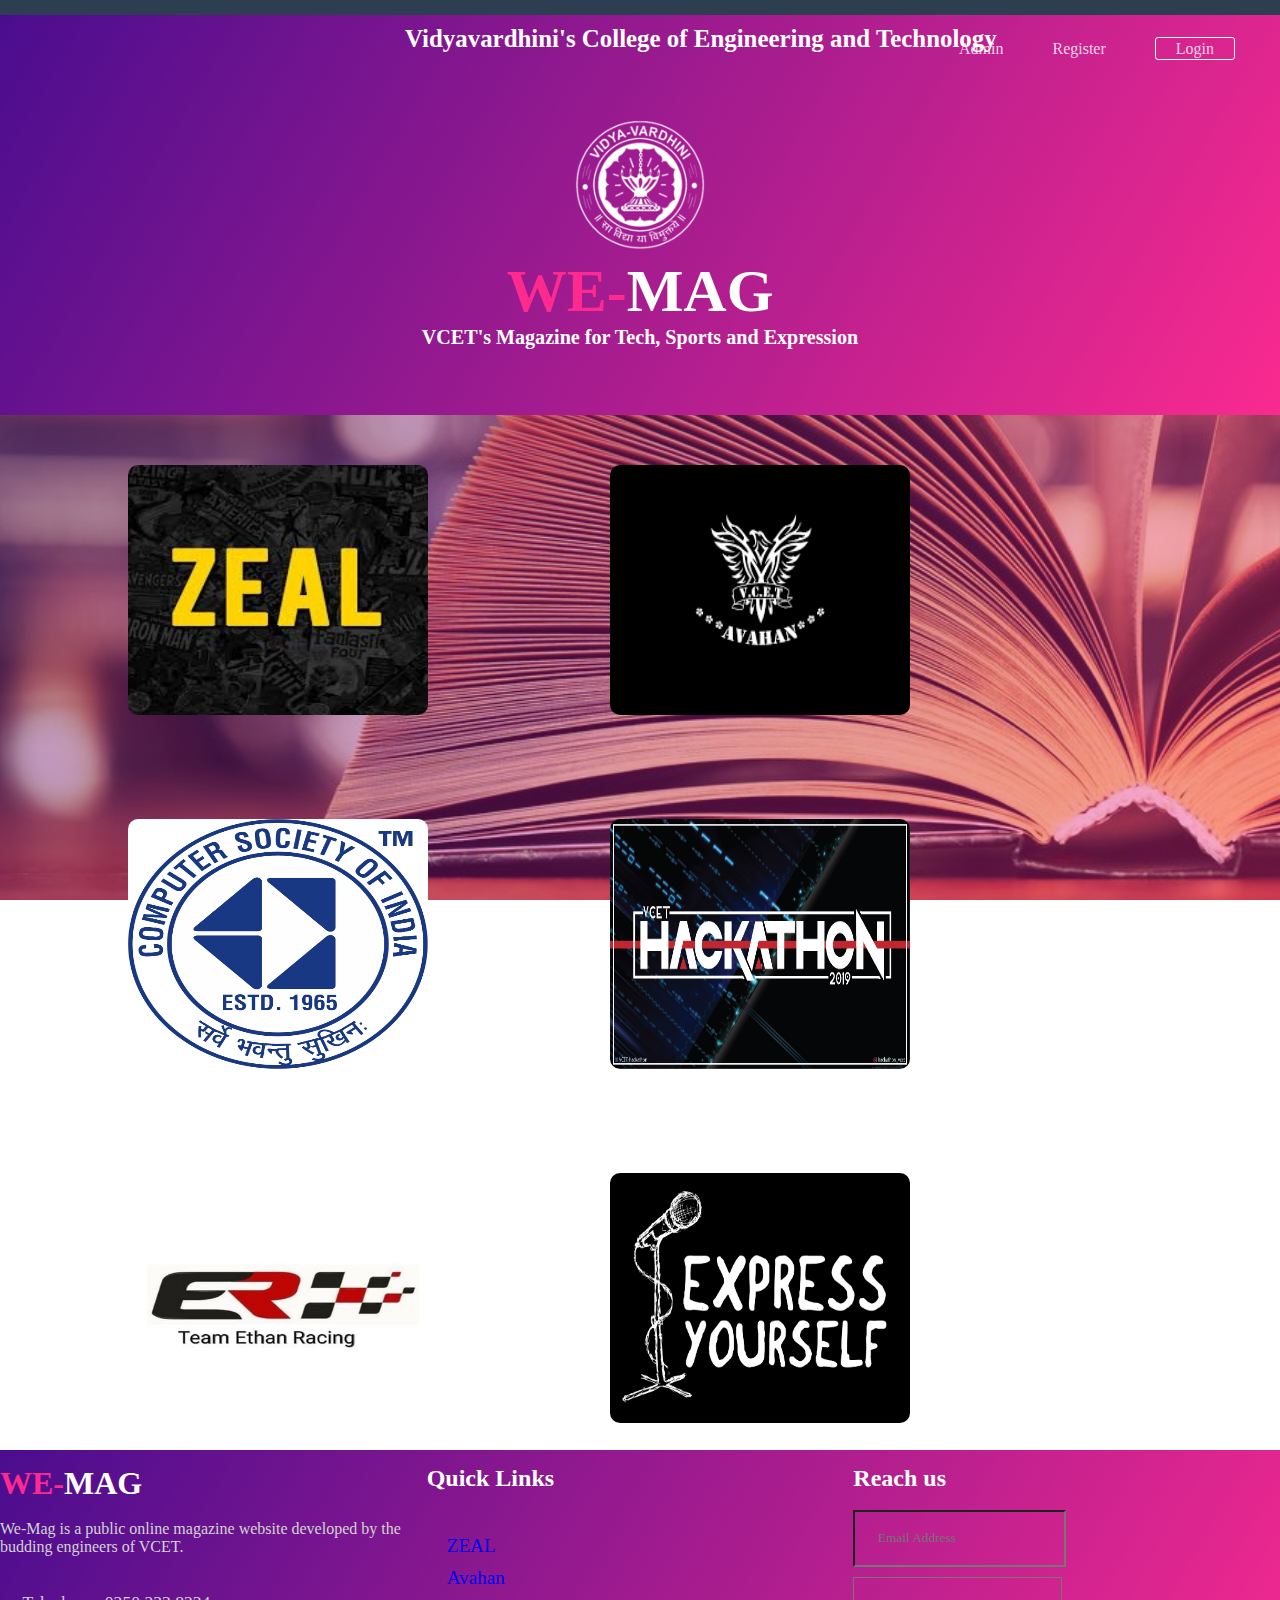
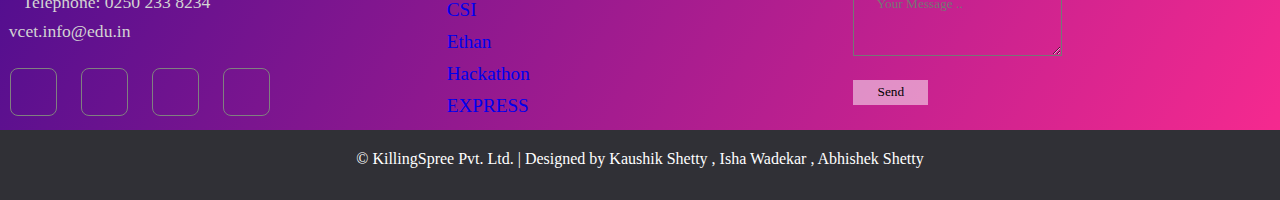
<file: html/index.html>
<?php
  session_start();
?>
<!DOCTYPE html>
<html lang="en" dir="ltr">
  <head>
    <meta charset="utf-8">
    <title>WE-Mag : VCET's Magazine for Tech, Sports and Expression</title>
    <link rel = "stylesheet" type="text/css" href="indexStyle.css">
    <link rel="stylesheet" href="https://cdnjs.cloudflare.com/ajax/libs/font-awesome/4.7.0/css/font-awesome.min.css">
    <link rel="stylesheet" href="https://cdnjs.cloudflare.com/ajax/libs/font-awesome/4.7.0/css/font-awesome.min.css">
    <script src="https://cdnjs.cloudflare.com/ajax/libs/jquery/3.4.1/jquery.min.js" charset="utf-8"></script>
  </head>
  <body>
    <div class="list">
      <ul>
        <li><a class="HomeButton" href="adminLogin.php">Admin</a></li>
        <li><a class="ReachUs" href="register.php">Register</a></li>
        <li><a class="LoginText" href="login.php">Login</a></li>
      </ul>
    </div>
    <div class ="header">
        <h5>Vidyavardhini's College of Engineering and Technology</h5>
                <a href ="https://www.vcet.edu.in"><img src="..\img\vcetlogoW-150x150.png" alt="Image not found"></img></a>
        <h1><span>WE-</span>MAG</h1>
        <h6>VCET's Magazine for Tech, Sports and Expression</h6>
    </div>
      <script>
            function myFunction(x) {
              var btn = document.getElementById('submit');
              btn.addEventListener('click', function() {
              document.location.href = 'userSubmit.php';
              });
            }
      </script>
      <div class = "container">
        <div class="photos">
            <a href="zeal.html" target="_blank">
              <img id="zeal" src="..\img\zeal_logo.jfif" alt="Zeal">
            </a>
            <a href="#">
              <img id="avahan" src="..\img\avahan_logo2.png" alt="Avahan">
            </a>
            <a href="csi.php">
              <img id="csi" src="..\img\csi_logo.jpg" alt="Csi">
            </a>
            <a href="#">
              <img id="hackathon" src="..\img\hack_logo.jfif" alt="Hackathon">
            </a>
            <a href="#">
              <img id="ethan" src="..\img\ethan_logo2.jpg" alt="Ethan">
            </a>
            <a href="express.php">
              <img id="express" src="..\img\express.jpg" alt="Express">
            </a>
        </div>
        <div class="submit">
          <button type="submit" name="btn_sub" onclick="myFunction(this)" id = "submit"><span><b> SUBMIT &nbsp; POST </b></span></button>
        </div>
      </div>
<div class="footer">
  <div class="footer-content">
    <div class="footer-section about">
      <h1 class="logo-text"><span>WE-</span>MAG</h1>
      <p>
        <br>
        We-Mag is a public online magazine website developed by the <br>
           budding engineers of VCET.<br><br><br>
      </p>
      <div class="contact">
        <span><i class="fas fa-phone" ></i> &nbsp;Telephone: 0250 233 8234</span>
        <span><i class="fas fa-envelop" ></i> &nbsp; vcet.info@edu.in</span>
        <br>
      </div>
      <div class="socials">
        <a href="https://www.facebook.com/vidyavardhinicollege/"><i class="fab fa-facebook"></i></a>
        <a href="https://www.instagram.com/_v.c.e.t_/"><i class="fab fa-instagram"></i></a>
        <a href="https://www.linkedin.com/school/vcetvasai/"><i class="fab fa-twitter"></i></a>
        <a href="https://www.youtube.com/channel/UCjBw5a7WU00GwkxaTjF9jqg"><i class="fab fa-youtube"></i></a>
      </div>
    </div>
    <div class="footer-section links">
      <h2>Quick Links</h2>
      <br>
      <ul>
        <a href="#" color="#ffffff"><li>ZEAL</li></a>
        <a href="#"><li>Avahan</li></a>
        <a href="csi.php"><li>CSI</li></a>
        <a href="#"><li>Ethan</li></a>
        <a href="#"><li>Hackathon</li></a>
        <a href="#"><li>EXPRESS</li></a>
      </ul>
    </div>
    <div class="footer-section contact">
      <h2>Reach us</h2>
      <br>
      <form class="" action="index.html" method="post">
        <input class="contact-text email" type="email" name="email" placeholder="Email Address"><br>
        <textarea name="message" class="contact-text pass" placeholder="Your Message .."></textarea>
        <br>
        <button type="submit" class="btn-big" name="button">
          <i class ="fas fa-envelop"></i>
          Send
        </button>
      </form>
    </div>
  </div>
  <div class="footer-bottom">
    &copy; KillingSpree Pvt. Ltd. | Designed by Kaushik Shetty , Isha Wadekar , Abhishek Shetty
  </div>
</div>
  </body>
</html>
</file>
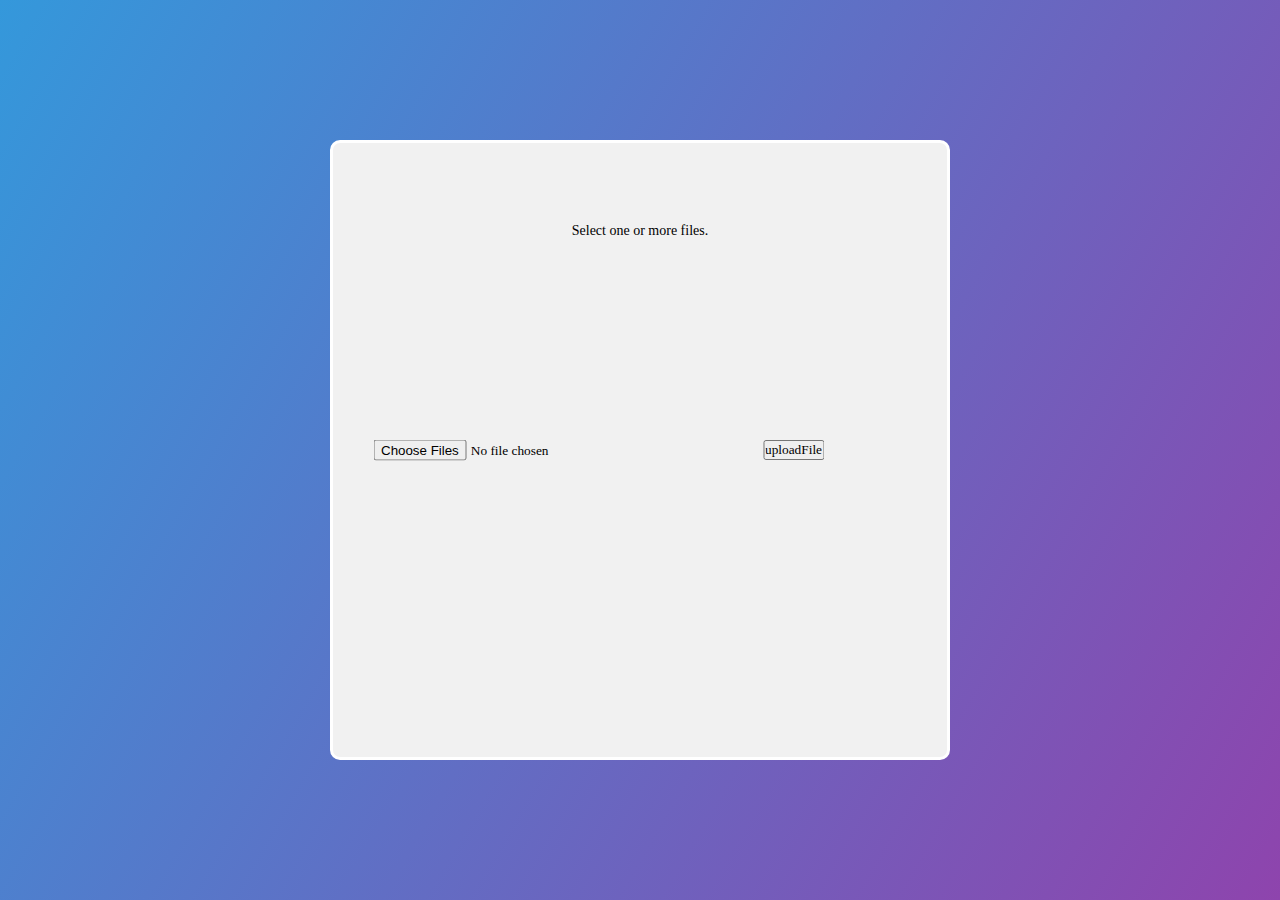
<file: html/userSubmit.html>
<!DOCTYPE html>
<html lang="en" dir="ltr">
  <head>
    <meta charset="utf-8">
    <title>Submit your article</title>
    <link rel = "stylesheet" type = "text/css" href = "style.css">
    <script>
          function myFunction(){
            var x = document.getElementById("myFile");
            var txt = "";
            if ('files' in x) {
              if (x.files.length == 0) {
                txt = "Select one or more files.";
              } else {
                for (var i = 0; i < x.files.length; i++) {
                  txt += "<br><strong>" + (i+1) + ". file</strong><br>";
                  var file = x.files[i];
                  if ('name' in file) {
                    txt += "name: " + file.name + "<br>";
                  }
                  if ('size' in file) {
                    txt += "size: " + file.size + " bytes <br>";
                  }
                }
              }
            }
            document.getElementById("demo").innerHTML = txt;
          }
    </script>
  </head>

  <body onload="myFunction()">
      <form method="post" enctype="multipart/form-data" class="upload-form">
        <div class="split left">
          <div class="centered">
            <input type="file" id="myFile" name = "files" onchange="myFunction()" multiple
              accept="application/msword, .docx">
          </div>
        </div>
        <div class="split right">
          <div class="centered">
            <input type="submit" name="Upload" value="uploadFile">
          </div>
        </div>

        <p id="demo" class="p"></p>
  </body>
</html>
</file>
<file: html/indexStyle.css>
*{
  margin: 0;
  padding: 0;
  text-decoration: none;
  font-family: Georgia, serif;
}
body{
  border-width: 15px;
  height: 100%;
  border-top-style: solid;
  border-color: #2c3e50;
  overflow-y: auto;
}
.header{
  padding: 100px;
  text-align: center;
  background-image: linear-gradient(120deg,rgb(74,13,143) 0%,rgba(250, 42, 143)100%);
  color: white;
  cursor:pointer;
  transition: .5s;
  font-size: 30px;
  height :200px;
}
.header h1 span{
  color: rgb(255, 42, 143);
}
.header img{
  width: 130px;
  height: 130px;
  position: center;
  margin-top: 5px;
}
.header h5{
  position:absolute;
  margin-top: -90px;
  margin-left: 305px;
  text-align: center;
}
ul{
  float: right;
  font-size: 16px;
  list-style-type: none;
  margin-top: 25px;
}
ul li{
  display: inline-block;
  margin-right: 45px;
}
ul li a{
  text-decoration: none;
  color: rgba(255,255,255,0.8);
  transition: 0.4s ease;
}
ul li a:hover{
  border: 1px  solid #fff;
  padding: 2px 20px;
  border-radius: 3px;
  color: #fff;
}
ul li .LoginText{
  border: 1px  solid #fff;
  padding: 2px 20px;
  border-radius: 3px;
}
ul li .LoginText:hover{
  background-color: #fff;
  color: indigo;
}
.container{
  height: 115vh;
  min-height: 100%;
  background-position: center;
  background-image:linear-gradient(120deg,rgb(74,13,143,0.4) 0%,rgba(250, 42, 143,0.4)100%),url(../img/Book.jpg);
  background-size:cover;
  background-attachment:fixed;
  border: 2px #fff;
}
.container .photos img{
  position: relative;
  border-radius: 10px;
  width: 300px;
  margin: 50px;
  margin-left: 128px;
  height: 250px;
}
.container .submit button{
  color: #fff;
  position: absolute;
  margin-top: 30px;
  margin-left: 50%;
  transform: translate(-50%,-50%);
}
.container .submit button{
  background: none;
  color: #ffffff;
  width: 250px;
  height: 70px;
  border: 1px solid #fff;
  font-size: 20px;
  border-radius: 10px;
  transition: all 0.5s ;
  cursor: pointer;
  overflow: hidden;
}
.container .submit button span {
  cursor: pointer;
  display: inline-block;
  position: relative;
  transition: 0.5s;
}
.container .submit button span:after {
  content: '\00bb';
  position: absolute;
  opacity: 0;
  top: 0;
  right: -20px;
  transition: 0.5s;
}
.container .submit button:hover span {
  padding-right: 25px;
}
.container .submit button:hover span:after {
  opacity: 1;
  right: 0;
}
.container .submit button:focus{
  outline: none;
}
.container .submit button:before{
  content: '';
  display: block;
  position: absolute;
  background: rgba(255, 255, 255, 0.5);
  width: 60px;
  height: 100%;
  left: 0;
  top: 0;
  opacity: 0.5;
  filter: blur(30px);
  transform: translateX(-130px) skewX(-15deg);
}
.container .submit button:after{
  content: '';
  display: block;
  position: absolute;
  background: rgba(255, 255, 255, 0.5);
  width: 30px;
  height: 100%;
  left: 30px;
  top: 0;
  opacity: 0;
  filter: blur(30px);
  transform: translateX(-100px) skewX(-15deg);
}
.container .submit button:hover{
  background: linear-gradient(120deg,rgb(74,13,143) 0%,rgba(250, 42, 143)100%);;
  cursor: pointer;
}
.container .submit button:hover:before{
  transform: translateX(300px) skewX(-15deg);
  opacity: 0.6;
  transition: 0.7s;
}
.container .submit button:hover:after{
  transform: translateX(300px) skewX(-15deg);
  opacity: 1;
  transition: 0.7s;
}
#zeal:hover{
  background:rgba(74,13,143);
  opacity: 0.7;
}
#avahan:hover{
  background: rgb(74,13,143);
  opacity: 0.7;
}
#csi:hover{
  color: rgba(74,13,143);
  opacity: 0.7;
}
#ethan:hover{
  color: rgba(74,13,143);
  opacity: 0.7;
}
#hackathon:hover{
  color: rgba(74,13,143);
  opacity: 0.7;
}
#express:hover{
  color: rgba(74,13,143);
  opacity: 0.7;
}
.footer{
  position: relative;
  background:linear-gradient(120deg,rgb(74,13,143) 0%,rgba(250, 42, 143)100%);
  color: #d3d3d3;
  height: 350px;
}
.footer .footer-content{
  height: 300px;
  display: flex;
}
.footer .footer-content .footer-section{
  flex: 1;
}
.footer .footer-bottom{
  background: #303036;
  color: #ffffff;
  height: 50px;
  width: 100%;
  padding-top: 20px;
  text-align: center;
  position: absolute;
  bottom: 0px;
  left: 0px;
}
.footer .footer-content h1,.footer .footer-content h2{
  padding-top: 15px;
  color: white;
}
.footer .footer-content .about h1 span{
  color: rgb(255, 42, 143);
}
.footer .footer-content .about .contact span{
  display: block;
  font-size: 1.1em;
  margin-bottom: 8px;
}
.footer .footer-content .about .socials a{
  border: 1px solid gray;
  width: 45px;
  height: 41px;
  margin-left: 10px;
  padding-top: 5px;
  margin-right: 10px;
  text-align: center;
  display: inline-block;
  font-size: 1.3em;
  border-radius: 8px;
  transition: 0.5s ease;
}
.footer .footer-content .about .socials a:hover{
  background: #ffffff;
  transition: 0.5s ease;
}
.footer .footer-content .links ul{
  position: absolute;
  color: #ffffff;
}
.footer .footer-content .links ul a{
  display: block;
  text-decoration:inherit;
  margin-bottom: 10px;
  margin-left: 20px;
  font-size: 1.2em;
}
.footer .footer-content .contact .contact-text:focus{
  background: #1a1a1a;
}
.footer .footer-content .contact .contact-text{
  padding: 0.9rem 1.4rem;
  color: #ffffff;
  line-height: 1.5rem;
  background: none;
  margin-bottom: 10px;
}
.footer .footer-content .contact button{
  background: rgba(255, 255, 255, 0.5);
  width: 75px;
  border: none;
  margin-top: 10px;
  height: 25px;
}
</file>
<file: html/style.css>
*{
  margin: 0;
  padding: 0;
  text-decoration: none;
  font-family: Georgia, serif;
  box-sizing: border-box;
}

body{
  min-height: 100vh;
  background-image: linear-gradient(120deg,#3498db,#8e44ad);
}

.login-form{
  width: 360px;
  background: #f1f1f1;
  height: 580px;
  padding: 80px 40px;
  border-radius: 10px;
  position: absolute;
  left: 50%;
  top: 50%;
  transform: translate(-50%,-50%);
}

.login-form h2{
  text-align: center;
  margin-bottom: 60px;
}

.input-group{
  border-bottom: 2px solid #adadad;
  position: relative;
  margin: 30px 0;
}

.input-group input{
  font-size: 15px;
  color: #333;
  border: none;
  width: 100%;
  outline: none;
  background: none;
  padding: 0 5px;
  height: 40px;
}

.input-group span::before{
  content: attr(data-placeholder);
  position: absolute;
  top: 50%;
  left: 5px;
  color: #adadad;
  transform: translateY(-50%);
  z-index: -1;
  transition: .5s;
}

.input-group span::after{
  content: '';
  position: absolute;
  width: 0%;
  height: 2px;
  background: linear-gradient(120deg,#3498db,#8e44ad);
  transition: .5s;
}

.focus+span::before{
  top: -5px;

}
.focus+span::after{
  width: 100%;

}

.btn{
  display: block;
  width: 100%;
  height: 50px;
  border: none;
  background: linear-gradient(120deg,#3498db,#8e44ad,#3498db);
  background-size: 200%;
  color: #fff;
  outline: none;
  cursor: pointer;
  transition: .5s;
}

.btn:hover{
  background-position: right;
}

.bottom-text{
  margin-top: 40px;
  text-align: center;
  font-size: 13px;
}

.register-form{
  width: 360px;
  background: #f1f1f1;
  height: 580px;
  padding: 80px 40px;
  border-radius: 10px;
  position: absolute;
  left: 50%;
  top: 50%;
  transform: translate(-50%,-50%);
}

.register-form h2{
  text-align: center;
  margin-bottom: 60px;
}

.upload-form{
  width: 620px;
  background: #f1f1f1;
  height: 620px;
  padding: 80px 40px;
  border-radius: 10px;
  position: absolute;
  left: 50%;
  top: 50%;
  transform: translate(-50%,-50%);
  border-width: 20px;
  border: solid;
  border-color: #ffffff;
  overflow-y: auto;

}

.split {
  height: 100%;
  width: 50%;
  position: fixed;
  z-index: 1;
  top: 0;
  overflow-x: hidden;
  padding-top: 20px;
}

.left {
  left: 0;

}

.right {
  right: 0;
  

}

.centered {
  position: absolute;
  top: 50%;
  left: 50%;
  transform: translate(-50%, -50%);
  text-align: center;
}

.p{
  text-align: center;
  font-size: 14px;
}
</file>
